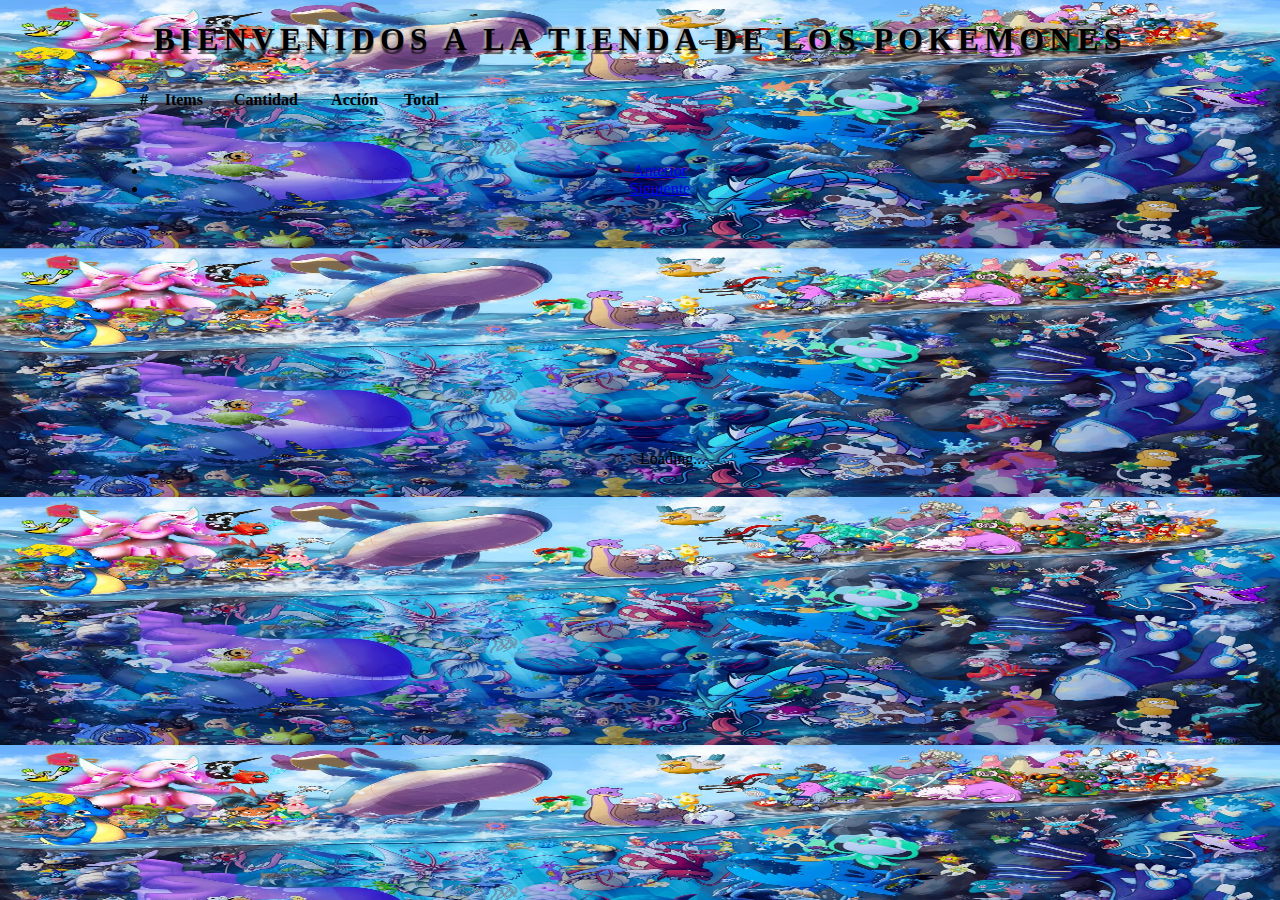
<file: index.html>
<!DOCTYPE html>
<html lang="es">

<head>
    <meta charset="UTF-8">
    <meta http-equiv="X-UA-Compatible" content="IE=edge">
    <meta name="viewport" content="width=device-width, initial-scale=1.0">
    <link rel="shortcut icon" href="/img/IconoPersonajes.png">
    <link rel="stylesheet" href="/css/card.css">
    <link rel="preconnect" href="https://fonts.gstatic.com">
    <link href="https://fonts.googleapis.com/css2?family=Oswald:wght@400;700&display=swap" rel="stylesheet">
    <!-- CSS only -->
    <link href="https://cdn.jsdelivr.net/npm/bootstrap@5.0.0-beta3/dist/css/bootstrap.min.css" rel="stylesheet"
        integrity="sha384-eOJMYsd53ii+scO/bJGFsiCZc+5NDVN2yr8+0RDqr0Ql0h+rP48ckxlpbzKgwra6" crossorigin="anonymous">
    <!-- JavaScript Bundle with Popper -->
    <script src="https://cdn.jsdelivr.net/npm/bootstrap@5.0.0-beta3/dist/js/bootstrap.bundle.min.js"
        integrity="sha384-JEW9xMcG8R+pH31jmWH6WWP0WintQrMb4s7ZOdauHnUtxwoG2vI5DkLtS3qm9Ekf"
        crossorigin="anonymous"></script>

    <title>POKEMON SHOP</title>
</head>

<body>
    <!--Cuerpo-->
    <h1 class="title">BIENVENIDOS A LA TIENDA DE LOS POKEMONES</h1>
    <div class="pokemon-container">
        <table class="table">
            <thead>
                <tr>
                    <th scope="col">#</th>
                    <th scope="col">Items</th>
                    <th scope="col">Cantidad</th>
                    <th scope="col">Acción</th>
                    <th scope="col">Total</th>
                </tr>
            </thead>
            <tbody id="pokemones"></tbody>

        </table>
    </div>
    <!--carrito-->
    <template id="template-carro">
        <tr>
            <th scope="row">Id</th>
            <td>Nombre</td>
            <td>Cantidad</td>
            <td>
                <button class="btn btn-suma btn-sm">+</button>
                <button class="btn btn-resta btn-sm">-</button>
            </td>
            <td>$ <spand>0</spand></td>
        </tr>
    </template>

    <!--paguinacion-->
    <nav class="pagination" aria-label="...">
        <ul class="pagination">
            <li class="page-item" id="previous">
                <a class="page-link" href="#" tabindex="-1">Anterior</a>
            </li>
            <li class="page-item" id="next">
                <a class="page-link" href="#">Siguiente</a>
            </li>
        </ul>
    </nav>

    <div id="spinner" class="spinner-border text-light" role="status">
        <span class="visually-hidden">Loading...</span>
    </div>

    <script src="/js/app.js"></script>
</body>

</html>
</file>
<file: css/card.css>
body {
    background-image: url("/img/FondoPersonajes.png");
    background-size: 100% 100%;
    text-align: center;
}

.pokemon-container {
    display: grid;
    grid-template-columns: 1fr 1fr 1fr;
    gap: 30px;
    width: 80%;
    margin-left: auto;
    margin-right: auto;
    margin-bottom: 50px;
    margin-top: 30px;
}

.pokemon-block {
    box-shadow: 60px -16px red;
    border-radius: 10px;
    padding: 10px;
    background-image: url("/img/FondoCardDelante.png");
    background-size: 100% 100%;
    background-color: rgba(96, 143, 217, 0.585);
    box-shadow: 0 3px 15px rgba(34, 30, 30, 0.5);
}

.pokemon-block-back {
    border-radius: 10px;
    padding: 10px;
    background-image: url("/img/FondoCardTrasera.png");
    background-size: 100% 100%;
    box-shadow: 0 3px 15px rgba(34, 30, 30, 0.5);
}

.img-container {
    background-repeat: no-repeat;
    background-position: center;
}

.pokemon-block p {
    margin: 6px;
}

.name {
    text-transform: capitalize;
    font-weight: bold;
    font-size: 1.2rem;
}

#spinner {
    display: none;
    position: absolute;
    top: 50%;
    left: 50%;
}

.pagination {
    width: 90%;
    margin-left: auto;
    margin-right: auto;
    margin-bottom: 50px;

}

.card-container {
    position: relative;
    width: 100%;
    height: 100%;
    text-align: center;
    transition: transform 0.8s;
    transform-style: preserve-3d;
}

.flip-card:hover .card-container {
    transform: rotateY(180deg);
}

.pokemon-block,
.pokemon-block-back {
    width: 100%;
    height: 100%;
    backface-visibility: hidden;
}

.pokemon-block-back {
    transform: rotateY(180deg);
    position: absolute;
    top: 0%;
}

.stat-container {
    display: grid;
    grid-template-columns: 1fr 2fr;
    text-align: left;
}

.title {
    font-family: 'fantasy';
    text-align: center;
    text-shadow: -2px -2px 2px #aaa,
        0px 4px 1px rgba(18, 15, 15, 0.676);
    ;
    letter-spacing: 5px;
}

.buttonBuy {
    background-color: blanchedalmond;
    box-shadow: 7px 7px 10px rgb(11, 11, 14);
    border-radius: 5px;
    height: 35px;
    width: 120px;
}

.buttonBuy:hover {
    background-color: black;
    box-shadow: 7px 7px 14px blue;
    color: white;
}
</file>
